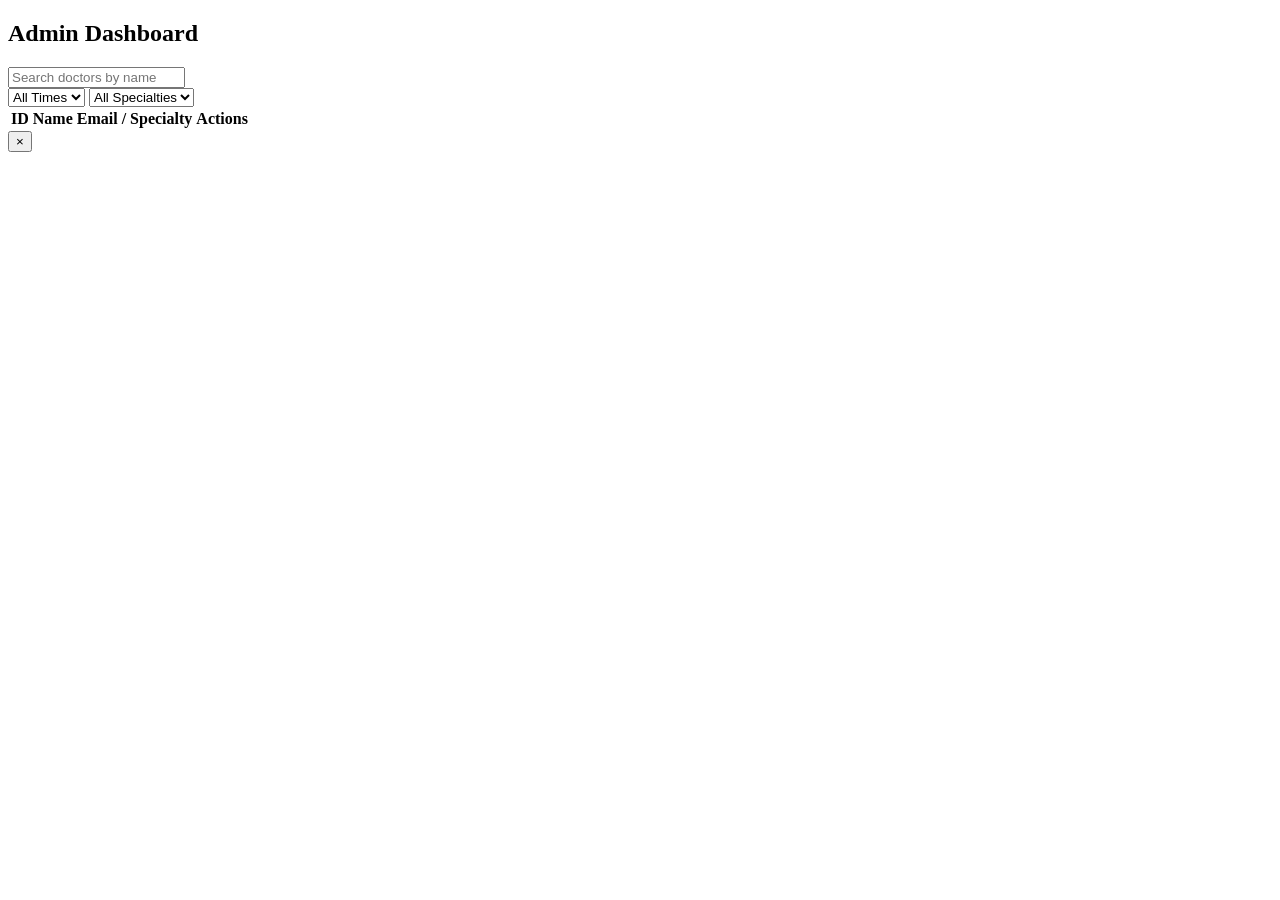
<file: src/main/resources/templates/admin/adminDashboard.html>
<!DOCTYPE html>
<html lang="en" xmlns:th="http://www.thymeleaf.org">
<head>
    <meta charset="UTF-8">
    <meta name="viewport" content="width=device-width, initial-scale=1.0">
    <title>Admin Dashboard - Clinic System</title>

    <link rel="icon" href="https://fav.farm/🏥">

    <!-- Стилі -->
    <link rel="stylesheet" th:href="@{/assets/css/index.css}">
    <!-- Розкоментуй, якщо файл static/assets/css/adminDashboard.css існує -->
    <!-- <link rel="stylesheet" th:href="@{/assets/css/adminDashboard.css}"> -->

    <!-- Компоненти -->
    <script th:src="@{/js/components/header.js}" defer></script>
    <script th:src="@{/js/components/footer.js}" defer></script>

    <!-- Основна логіка дашборду -->
    <script type="module" th:src="@{/js/adminDashboard.js}"></script>
</head>
<body>
    <div class="wrapper">
        <div id="header"></div>

        <main class="main-content">
            <h2>Admin Dashboard</h2>

            <input type="text" id="searchBar" class="searchBar" placeholder="Search doctors by name" />

            <div class="filter-wrapper">
                <select class="filter-select" id="filterTime">
                    <option value="">All Times</option>
                    <option value="AM">AM</option>
                    <option value="PM">PM</option>
                </select>

                <select class="filter-select" id="filterSpecialty">
                    <option value="">All Specialties</option>
                    <option value="Cardiology">Cardiology</option>
                    <option value="Dermatology">Dermatology</option>
                    <option value="Neurology">Neurology</option>
                    <option value="Pediatrics">Pediatrics</option>
                    <option value="General">General</option>
                </select>
            </div>

            <div id="content"></div>

            <table id="adminTable" class="admin-table">
                <thead>
                    <tr>
                        <th>ID</th>
                        <th>Name</th>
                        <th>Email / Specialty</th>
                        <th>Actions</th>
                    </tr>
                </thead>
                <tbody id="adminTableBody">
                    <!-- Заповнюється скриптом -->
                </tbody>
            </table>
        </main>

        <div id="footer"></div>
    </div>

    <!-- Модальне вікно (керується класом hidden) -->
    <div id="modal" class="modal hidden">
        <div class="modal-content">
            <button id="closeModal" class="close-btn">&times;</button>
            <div id="modal-body"></div>
        </div>
    </div>
</body>
</html>
</file>
